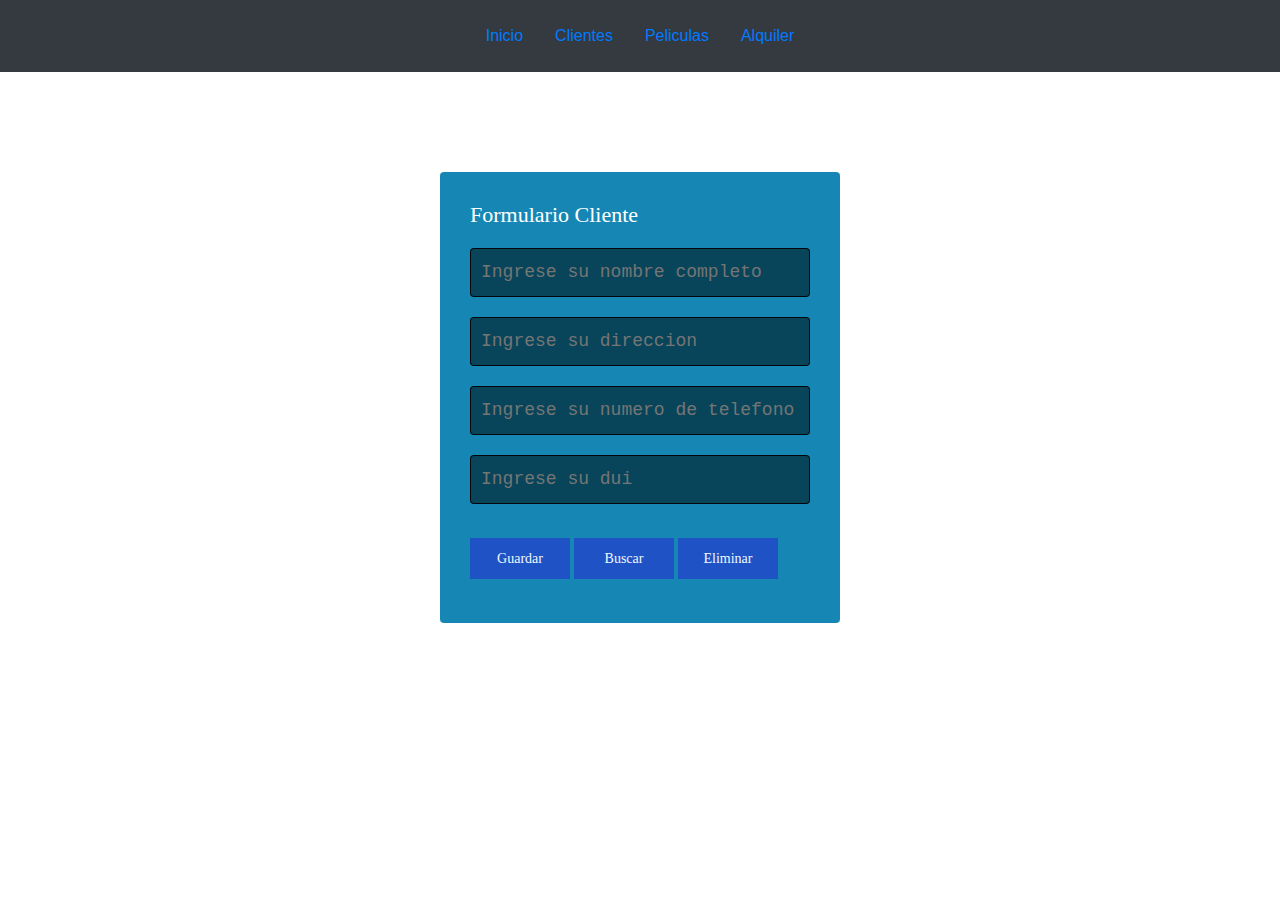
<file: public/vistas/clientes/cliente.html>
<!doctype html>
<html lang="en">
  <head>
    <meta charset="utf-8">
    <meta name="viewport" content="width=device-width, initial-scale=1, shrink-to-fit=no">
    <link rel="stylesheet" href="https://stackpath.bootstrapcdn.com/bootstrap/4.4.1/css/bootstrap.min.css" integrity="sha384-Vkoo8x4CGsO3+Hhxv8T/Q5PaXtkKtu6ug5TOeNV6gBiFeWPGFN9MuhOf23Q9Ifjh" crossorigin="anonymous">
    <link rel="stylesheet" href="estilo.css">
    <title>Cine En Casa</title>
  </head>
  <body>

    <div class="p-3 mb-2 bg-dark text-white">
      <ul class="nav justify-content-center">
        <li class="nav-item">
          <a class="nav-link" href="/index.html#">Inicio</a>
        </li>
        <li class="nav-item">
          <a class="nav-link" href="/public/vistas/clientes/cliente.html#">Clientes</a>
        </li>
        <li class="nav-item">
          <a class="nav-link" href="/public/vistas/peliculas/peliculas.html#">Peliculas</a>
        </li>
        <li class="nav-item">
          <a class="nav-link" href="/public/vistas/alquiler/alquiler.html#">Alquiler</a>
        </li>
      </ul>
    </div>

    <section class="form-cliente">
      <h4>Formulario Cliente</h4>
      <input class="controls" type="text" name="nombre" id="nombre" placeholder="Ingrese su nombre completo">
      <input class="controls" type="text" name="direccion" id="direccion" placeholder="Ingrese su direccion">
      <input class="controls" type="text" name="telefono" id="telefono" placeholder="Ingrese su numero de telefono">
      <input class="controls" type="text" name="dui" id="dui" placeholder="Ingrese su dui">
      <input class="botons" type="submit" value="Guardar">
      <input class="botons" type="submit" value="Buscar">
      <input class="botons" type="submit" value="Eliminar">
    </section>

    <script src="https://code.jquery.com/jquery-3.4.1.slim.min.js" integrity="sha384-J6qa4849blE2+poT4WnyKhv5vZF5SrPo0iEjwBvKU7imGFAV0wwj1yYfoRSJoZ+n" crossorigin="anonymous"></script>
  <script src="https://cdn.jsdelivr.net/npm/popper.js@1.16.0/dist/umd/popper.min.js" integrity="sha384-Q6E9RHvbIyZFJoft+2mJbHaEWldlvI9IOYy5n3zV9zzTtmI3UksdQRVvoxMfooAo" crossorigin="anonymous"></script>
  <script src="https://stackpath.bootstrapcdn.com/bootstrap/4.4.1/js/bootstrap.min.js" integrity="sha384-wfSDF2E50Y2D1uUdj0O3uMBJnjuUD4Ih7YwaYd1iqfktj0Uod8GCExl3Og8ifwB6" crossorigin="anonymous"></script>

  </body>
</html>
</file>
<file: public/vistas/clientes/estilo.css>
*{
    margin: 0px;
    padding: 0px;
    box-sizing: border-box;
}

.form-cliente{
    width: 400px;
    background: #067fafef;
    padding: 30px;
    margin: auto;
    margin-top: 100px;
    border-radius: 4px;
    font-family: 'Georgia';
    color: rgb(255, 255, 255);
}

.form-cliente h4{
    font-size: 22px;
    margin-bottom: 20px;
}

.controls{
    width: 100%;
    background: #084052ec;
    padding: 10px;
    border-radius: 4px;
    margin-bottom: 20px;
    border: 1px solid #020202ef;
    font-family: 'Courier';
    font-size: 18px;
}

.form-cliente p{
    height: 40px;
    text-align: center;
    font-size: 19px;
}

.form-cliente .botons{
    width: 100px;
    background: #1f53c5;
    border: none;
    padding: 10px;
    color: aliceblue;
    margin: 14px 0;
    font-size: 14px;
}
</file>
